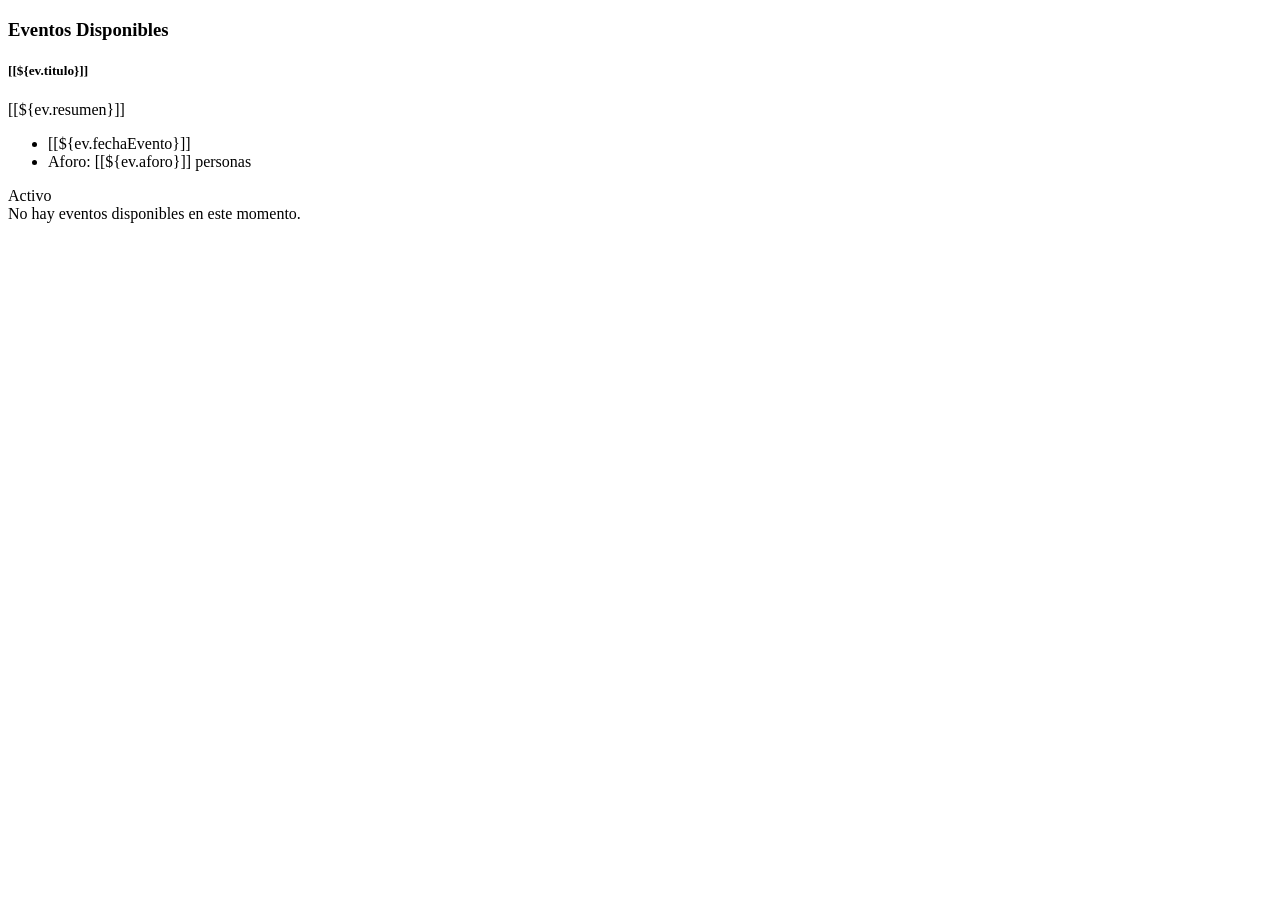
<file: src/main/resources/templates/index.html>
<!DOCTYPE html>
<html xmlns="http://www.w3.org/1999/xhtml"
      xmlns:th="http://www.thymeleaf.org"
      xmlns:sec="http://www.thymeleaf.org/thymeleaf-extras-springsecurity6">
    <head th:replace="~{general/fragmentos :: head}"/>
    <body>
        <header th:replace="~{general/fragmentos :: encabezado}"/>
        <section th:replace="~{general/fragmentos :: mensajes}"/>

        <div class="container my-5">
            <h3 class="mb-4"><i class="fas fa-calendar-check me-2"></i>Eventos Disponibles</h3>
            <div class="row row-cols-1 row-cols-md-3 g-4">
                <div class="col" th:each="ev : ${eventosDisponibles}">
                    <div class="card h-100">
                        <div class="card-header bg-primary text-white">
                            <h5 class="mb-0">[[${ev.titulo}]]</h5>
                        </div>
                        <div class="card-body">
                            <p class="card-text">[[${ev.resumen}]]</p>
                            <ul class="list-unstyled">
                                <li><i class="fas fa-calendar me-2 text-primary"></i>[[${ev.fechaEvento}]]</li>
                                <li><i class="fas fa-users me-2 text-primary"></i>Aforo: [[${ev.aforo}]] personas</li>
                            </ul>
                        </div>
                        <div class="card-footer">
                            <span class="badge-estado-activo">Activo</span>
                        </div>
                    </div>
                </div>
                <div th:if="${eventosDisponibles == null or eventosDisponibles.empty}" class="col-12">
                    <div class="alert alert-info">No hay eventos disponibles en este momento.</div>
                </div>
            </div>
        </div>

        <footer th:replace="~{general/fragmentos :: pie}"/>
    </body>
</html>
</file>
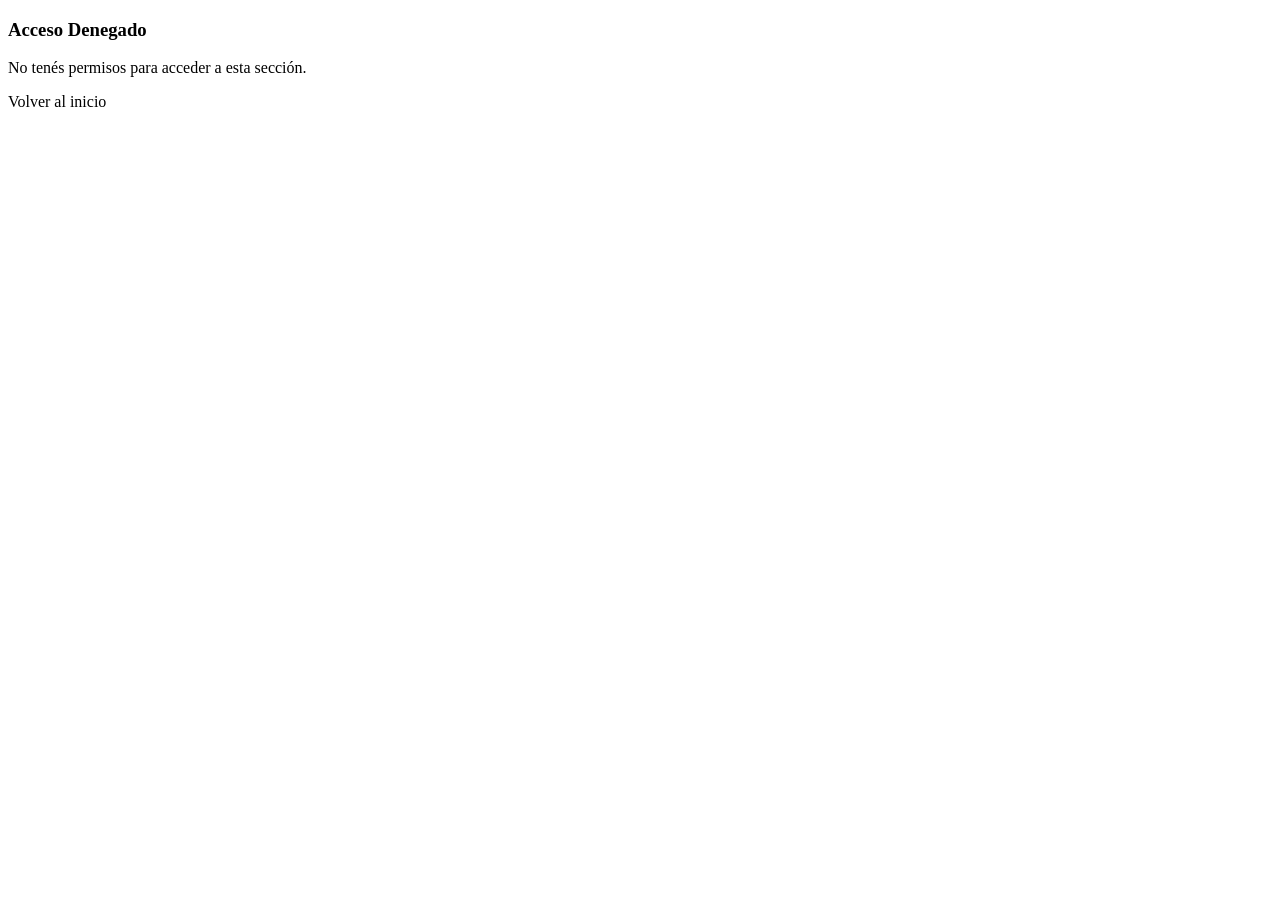
<file: src/main/resources/templates/acceso_denegado.html>
<!DOCTYPE html>
<html xmlns="http://www.w3.org/1999/xhtml"
      xmlns:th="http://www.thymeleaf.org">
    <head th:replace="~{general/fragmentos :: head}"/>
    <body>
        <header th:replace="~{general/fragmentos :: encabezado}"/>

        <div class="container my-5 text-center">
            <div class="card mx-auto" style="max-width:500px;">
                <div class="card-body py-5">
                    <i class="fas fa-ban fa-4x text-danger mb-3"></i>
                    <h3 class="text-danger">Acceso Denegado</h3>
                    <p class="text-muted">No tenés permisos para acceder a esta sección.</p>
                    <a th:href="@{/}" class="btn btn-primary mt-2">
                        <i class="fas fa-home me-1"></i>Volver al inicio
                    </a>
                </div>
            </div>
        </div>

        <footer th:replace="~{general/fragmentos :: pie}"/>
    </body>
</html>
</file>
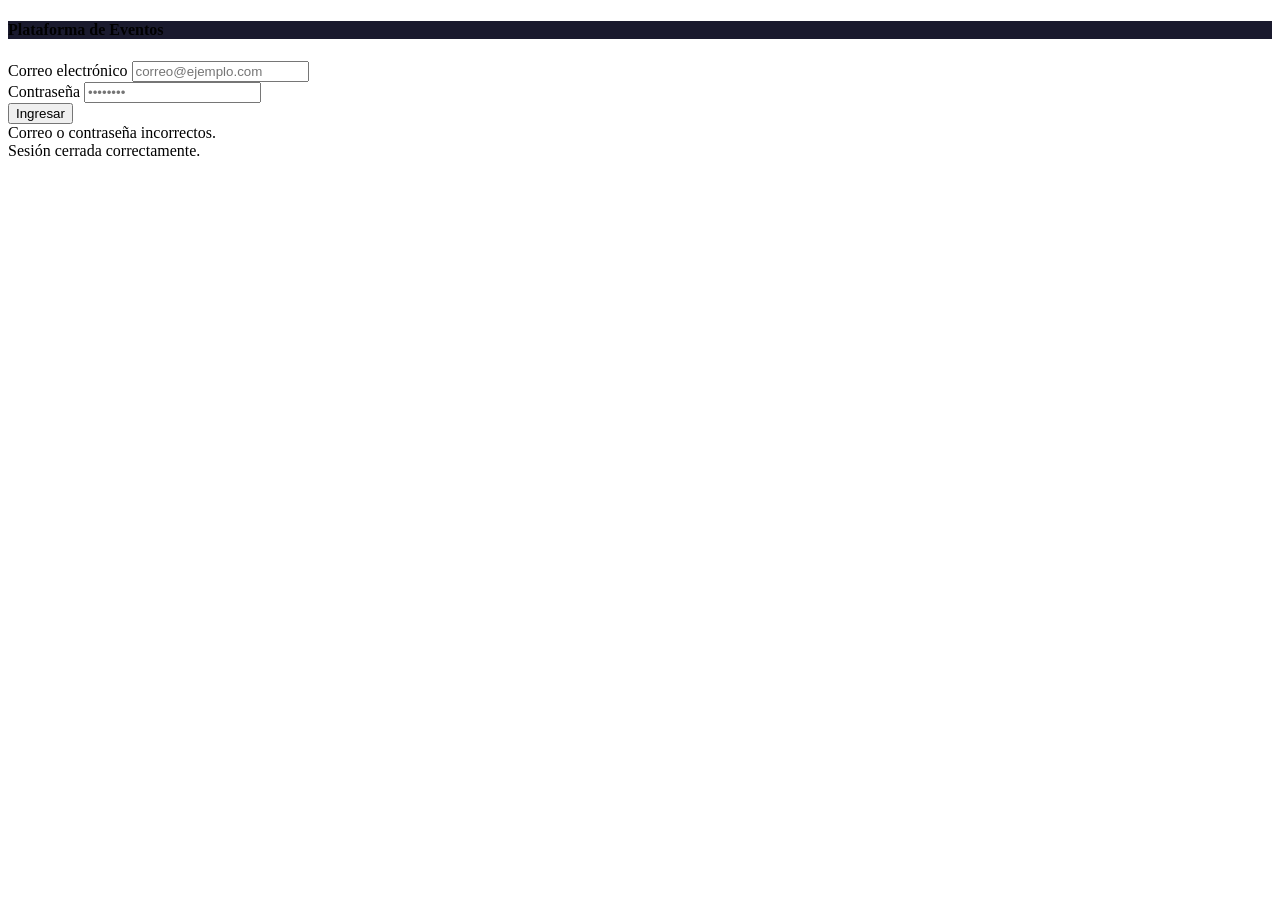
<file: src/main/resources/templates/login.html>
<!DOCTYPE html>
<html xmlns="http://www.w3.org/1999/xhtml"
      xmlns:th="http://www.thymeleaf.org">
    <head th:replace="~{general/fragmentos :: head}"/>
    <body class="bg-light">
        <div class="row justify-content-center mt-5">
            <div class="col-md-4">
                <div class="card shadow">
                    <div class="card-header text-white text-center py-3" style="background-color:#1a1a2e;">
                        <h4 class="mb-0"><i class="fas fa-calendar-alt me-2"></i>Plataforma de Eventos</h4>
                    </div>
                    <div class="card-body p-4">
                        <form method="POST" th:action="@{/login}">
                            <div class="mb-3">
                                <label class="form-label fw-semibold">
                                    <i class="fas fa-envelope me-1"></i>Correo electrónico
                                </label>
                                <input type="text" name="username" class="form-control" placeholder="correo@ejemplo.com" required/>
                            </div>
                            <div class="mb-4">
                                <label class="form-label fw-semibold">
                                    <i class="fas fa-key me-1"></i>Contraseña
                                </label>
                                <input type="password" name="password" class="form-control" placeholder="••••••••" required/>
                            </div>
                            <div class="d-grid">
                                <button type="submit" class="btn btn-primary btn-lg">
                                    <i class="fas fa-sign-in-alt me-2"></i>Ingresar
                                </button>
                            </div>
                        </form>
                    </div>
                </div>
                <div th:if="${param.error}" class="alert alert-danger mt-3 text-center">
                    <i class="fas fa-exclamation-circle me-1"></i>Correo o contraseña incorrectos.
                </div>
                <div th:if="${param.logout}" class="alert alert-success mt-3 text-center">
                    <i class="fas fa-check-circle me-1"></i>Sesión cerrada correctamente.
                </div>
            </div>
        </div>
    </body>
</html>
</file>
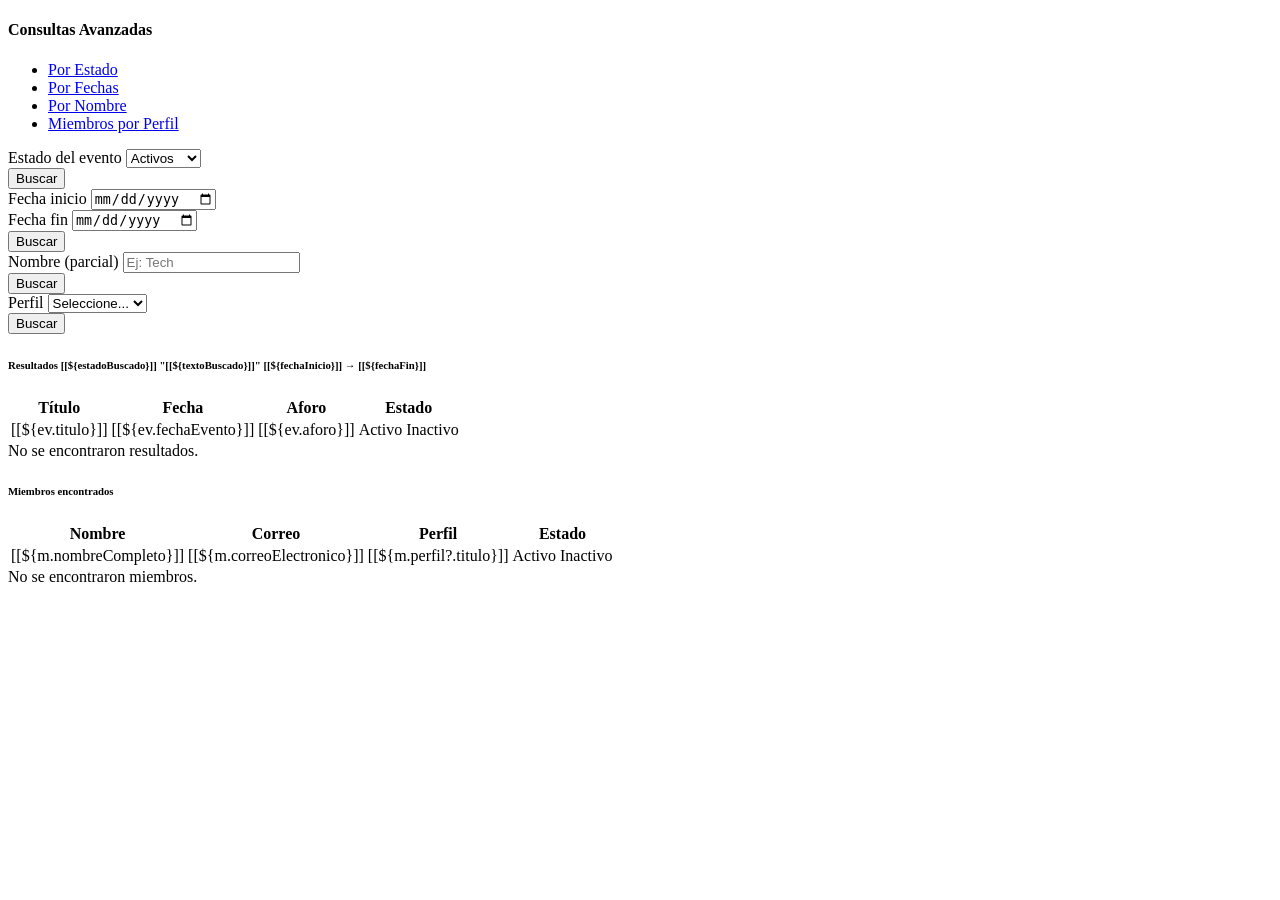
<file: src/main/resources/templates/busqueda/listado.html>
<!DOCTYPE html>
<html xmlns="http://www.w3.org/1999/xhtml"
      xmlns:th="http://www.thymeleaf.org">
    <head th:replace="~{general/fragmentos :: head}"/>
    <body>
        <header th:replace="~{general/fragmentos :: encabezado}"/>
        <section th:replace="~{general/fragmentos :: mensajes}"/>

        <div class="container my-4">
            <h4 class="mb-4"><i class="fas fa-search me-2"></i>Consultas Avanzadas</h4>

            <!-- Pestañas de consultas -->
            <ul class="nav nav-tabs mb-4" id="tabConsultas">
                <li class="nav-item">
                    <a class="nav-link active" data-bs-toggle="tab" href="#tabEstado">Por Estado</a>
                </li>
                <li class="nav-item">
                    <a class="nav-link" data-bs-toggle="tab" href="#tabFechas">Por Fechas</a>
                </li>
                <li class="nav-item">
                    <a class="nav-link" data-bs-toggle="tab" href="#tabNombre">Por Nombre</a>
                </li>
                <li class="nav-item">
                    <a class="nav-link" data-bs-toggle="tab" href="#tabPerfil">Miembros por Perfil</a>
                </li>
            </ul>

            <div class="tab-content">
                <!-- Consulta 1: Por estado -->
                <div class="tab-pane fade show active" id="tabEstado">
                    <div class="card mb-4">
                        <div class="card-body">
                            <form th:action="@{/busqueda/porEstado}" method="post" class="row g-3 align-items-end">
                                <div class="col-md-4">
                                    <label class="form-label fw-semibold">Estado del evento</label>
                                    <select name="estado" class="form-select">
                                        <option value="true">Activos</option>
                                        <option value="false">Inactivos</option>
                                    </select>
                                </div>
                                <div class="col-md-2">
                                    <button type="submit" class="btn btn-primary w-100">
                                        <i class="fas fa-search me-1"></i>Buscar
                                    </button>
                                </div>
                            </form>
                        </div>
                    </div>
                </div>

                <!-- Consulta 2: Por rango de fechas -->
                <div class="tab-pane fade" id="tabFechas">
                    <div class="card mb-4">
                        <div class="card-body">
                            <form th:action="@{/busqueda/porFechas}" method="post" class="row g-3 align-items-end">
                                <div class="col-md-3">
                                    <label class="form-label fw-semibold">Fecha inicio</label>
                                    <input type="date" name="fechaInicio" class="form-control" required/>
                                </div>
                                <div class="col-md-3">
                                    <label class="form-label fw-semibold">Fecha fin</label>
                                    <input type="date" name="fechaFin" class="form-control" required/>
                                </div>
                                <div class="col-md-2">
                                    <button type="submit" class="btn btn-primary w-100">
                                        <i class="fas fa-search me-1"></i>Buscar
                                    </button>
                                </div>
                            </form>
                        </div>
                    </div>
                </div>

                <!-- Consulta 3: Por nombre parcial -->
                <div class="tab-pane fade" id="tabNombre">
                    <div class="card mb-4">
                        <div class="card-body">
                            <form th:action="@{/busqueda/porNombre}" method="post" class="row g-3 align-items-end">
                                <div class="col-md-5">
                                    <label class="form-label fw-semibold">Nombre (parcial)</label>
                                    <input type="text" name="texto" class="form-control" placeholder="Ej: Tech" required/>
                                </div>
                                <div class="col-md-2">
                                    <button type="submit" class="btn btn-primary w-100">
                                        <i class="fas fa-search me-1"></i>Buscar
                                    </button>
                                </div>
                            </form>
                        </div>
                    </div>
                </div>

                <!-- Consulta 4: Miembros por perfil -->
                <div class="tab-pane fade" id="tabPerfil">
                    <div class="card mb-4">
                        <div class="card-body">
                            <form th:action="@{/busqueda/miembrosPorPerfil}" method="post" class="row g-3 align-items-end">
                                <div class="col-md-4">
                                    <label class="form-label fw-semibold">Perfil</label>
                                    <select name="idPerfil" class="form-select" required>
                                        <option value="">Seleccione...</option>
                                        <option th:each="p : ${perfiles}" th:value="${p.idPerfil}" th:text="${p.titulo}"></option>
                                    </select>
                                </div>
                                <div class="col-md-2">
                                    <button type="submit" class="btn btn-primary w-100">
                                        <i class="fas fa-search me-1"></i>Buscar
                                    </button>
                                </div>
                            </form>
                        </div>
                    </div>
                </div>
            </div>

            <!-- Resultados de eventos -->
            <div th:if="${eventos != null}" class="card mt-3">
                <div class="card-header bg-dark text-white">
                    <h6 class="mb-0">
                        <i class="fas fa-list me-2"></i>Resultados
                        <span th:if="${estadoBuscado}" class="ms-2 badge bg-info">[[${estadoBuscado}]]</span>
                        <span th:if="${textoBuscado}" class="ms-2 badge bg-info">"[[${textoBuscado}]]"</span>
                        <span th:if="${fechaInicio}" class="ms-2 badge bg-info">[[${fechaInicio}]] → [[${fechaFin}]]</span>
                    </h6>
                </div>
                <div class="card-body">
                    <table class="table table-hover" th:if="${!eventos.empty}">
                        <thead>
                            <tr>
                                <th>Título</th>
                                <th>Fecha</th>
                                <th>Aforo</th>
                                <th>Estado</th>
                            </tr>
                        </thead>
                        <tbody>
                            <tr th:each="ev : ${eventos}">
                                <td>[[${ev.titulo}]]</td>
                                <td>[[${ev.fechaEvento}]]</td>
                                <td>[[${ev.aforo}]]</td>
                                <td>
                                    <span th:if="${ev.habilitado}" class="badge-estado-activo">Activo</span>
                                    <span th:unless="${ev.habilitado}" class="badge-estado-inactivo">Inactivo</span>
                                </td>
                            </tr>
                        </tbody>
                    </table>
                    <div th:if="${eventos.empty}" class="alert alert-warning">No se encontraron resultados.</div>
                </div>
            </div>

            <!-- Resultados de miembros por perfil -->
            <div th:if="${miembrosEncontrados != null}" class="card mt-3">
                <div class="card-header bg-dark text-white">
                    <h6 class="mb-0"><i class="fas fa-users me-2"></i>Miembros encontrados</h6>
                </div>
                <div class="card-body">
                    <table class="table table-hover" th:if="${!miembrosEncontrados.empty}">
                        <thead>
                            <tr><th>Nombre</th><th>Correo</th><th>Perfil</th><th>Estado</th></tr>
                        </thead>
                        <tbody>
                            <tr th:each="m : ${miembrosEncontrados}">
                                <td>[[${m.nombreCompleto}]]</td>
                                <td>[[${m.correoElectronico}]]</td>
                                <td>[[${m.perfil?.titulo}]]</td>
                                <td>
                                    <span th:if="${m.habilitado}" class="badge-estado-activo">Activo</span>
                                    <span th:unless="${m.habilitado}" class="badge-estado-inactivo">Inactivo</span>
                                </td>
                            </tr>
                        </tbody>
                    </table>
                    <div th:if="${miembrosEncontrados.empty}" class="alert alert-warning">No se encontraron miembros.</div>
                </div>
            </div>
        </div>

        <footer th:replace="~{general/fragmentos :: pie}"/>
    </body>
</html>
</file>
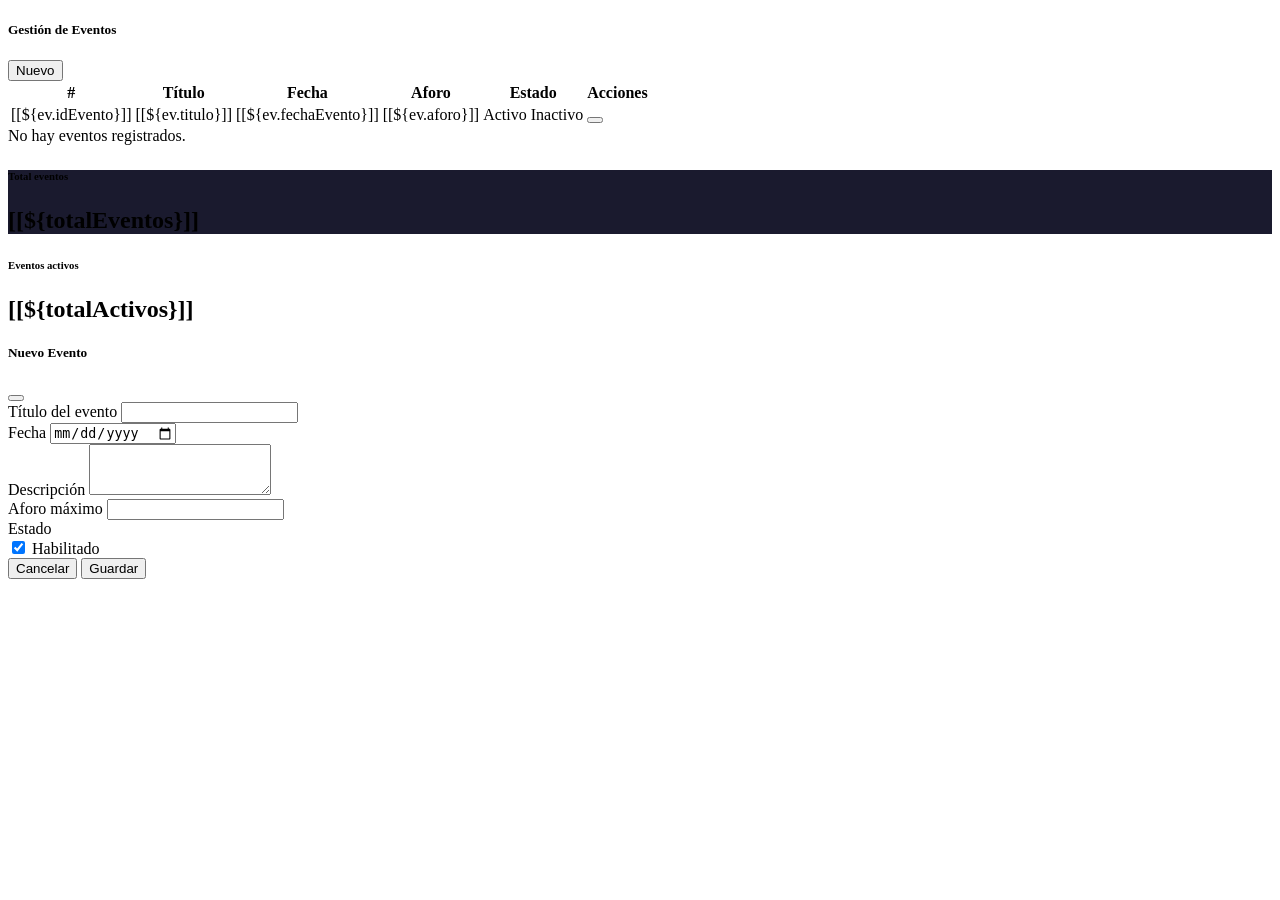
<file: src/main/resources/templates/evento/listado.html>
<!DOCTYPE html>
<html xmlns="http://www.w3.org/1999/xhtml"
      xmlns:th="http://www.thymeleaf.org"
      xmlns:sec="http://www.thymeleaf.org/thymeleaf-extras-springsecurity6">
    <head th:replace="~{general/fragmentos :: head}"/>
    <body>
        <header th:replace="~{general/fragmentos :: encabezado}"/>
        <section th:replace="~{general/fragmentos :: mensajes}"/>
        <section th:replace="~{general/fragmentos :: modalConfirmar}"/>

        <div class="container my-4">
            <div class="row mb-3">
                <div class="col-md-9">
                    <div class="card">
                        <div class="card-header bg-dark text-white d-flex justify-content-between align-items-center">
                            <h5 class="mb-0"><i class="fas fa-calendar-check me-2"></i>Gestión de Eventos</h5>
                            <button class="btn btn-success btn-sm"
                                    sec:authorize="hasAnyRole('ROLE_ADMIN','ROLE_ORGANIZADOR')"
                                    data-bs-toggle="modal" data-bs-target="#agregarEventoModal">
                                <i class="fas fa-plus me-1"></i>Nuevo
                            </button>
                        </div>
                        <div class="card-body">
                            <table class="table table-striped table-hover" th:if="${eventos != null and !eventos.empty}">
                                <thead>
                                    <tr>
                                        <th>#</th>
                                        <th>Título</th>
                                        <th>Fecha</th>
                                        <th>Aforo</th>
                                        <th>Estado</th>
                                        <th sec:authorize="hasAnyRole('ROLE_ADMIN','ROLE_ORGANIZADOR')">Acciones</th>
                                    </tr>
                                </thead>
                                <tbody>
                                    <tr th:each="ev : ${eventos}">
                                        <td>[[${ev.idEvento}]]</td>
                                        <td>[[${ev.titulo}]]</td>
                                        <td>[[${ev.fechaEvento}]]</td>
                                        <td>[[${ev.aforo}]]</td>
                                        <td>
                                            <span th:if="${ev.habilitado}" class="badge-estado-activo">Activo</span>
                                            <span th:unless="${ev.habilitado}" class="badge-estado-inactivo">Inactivo</span>
                                        </td>
                                        <td sec:authorize="hasAnyRole('ROLE_ADMIN','ROLE_ORGANIZADOR')">
                                            <a th:href="@{/evento/modificar/}+${ev.idEvento}" class="btn btn-warning btn-sm">
                                                <i class="fas fa-pencil-alt"></i>
                                            </a>
                                            <button class="btn btn-danger btn-sm"
                                                    data-bs-toggle="modal" data-bs-target="#confirmarEliminarModal"
                                                    th:data-bs-id="${ev.idEvento}"
                                                    th:data-bs-descripcion="${ev.titulo}">
                                                <i class="fas fa-trash"></i>
                                            </button>
                                        </td>
                                    </tr>
                                </tbody>
                            </table>
                            <div th:if="${eventos == null or eventos.empty}" class="alert alert-info">
                                No hay eventos registrados.
                            </div>
                        </div>
                    </div>
                </div>
                <div class="col-md-3">
                    <div class="card text-center text-white mb-3" style="background-color:#1a1a2e;">
                        <div class="card-body">
                            <h6>Total eventos</h6>
                            <h2><i class="fas fa-calendar"></i> [[${totalEventos}]]</h2>
                        </div>
                    </div>
                    <div class="card text-center text-white bg-success">
                        <div class="card-body">
                            <h6>Eventos activos</h6>
                            <h2><i class="fas fa-check-circle"></i> [[${totalActivos}]]</h2>
                        </div>
                    </div>
                </div>
            </div>
        </div>

        <form id="formEliminarEvento" method="post" th:action="@{/evento/eliminar}">
            <input type="hidden" id="campoIdModal" name="idEvento"/>
        </form>
        <script>
            document.getElementById('btnConfirmarEliminar').addEventListener('click', function() {
                document.getElementById('formEliminarEvento').submit();
            });
        </script>

        <!-- Modal agregar evento -->
        <div class="modal fade" id="agregarEventoModal" tabindex="-1" aria-hidden="true">
            <div class="modal-dialog modal-lg">
                <div class="modal-content">
                    <div class="modal-header bg-primary text-white">
                        <h5 class="modal-title"><i class="fas fa-calendar-plus me-2"></i>Nuevo Evento</h5>
                        <button type="button" class="btn-close btn-close-white" data-bs-dismiss="modal"></button>
                    </div>
                    <form th:action="@{/evento/guardar}" method="post" class="was-validated">
                        <div class="modal-body">
                            <div class="row">
                                <div class="col-md-8 mb-3">
                                    <label class="form-label fw-semibold">Título del evento</label>
                                    <input type="text" name="titulo" class="form-control" maxlength="150" required/>
                                </div>
                                <div class="col-md-4 mb-3">
                                    <label class="form-label fw-semibold">Fecha</label>
                                    <input type="date" name="fechaEvento" class="form-control" required/>
                                </div>
                                <div class="col-12 mb-3">
                                    <label class="form-label fw-semibold">Descripción</label>
                                    <textarea name="resumen" class="form-control" rows="3"></textarea>
                                </div>
                                <div class="col-md-6 mb-3">
                                    <label class="form-label fw-semibold">Aforo máximo</label>
                                    <input type="number" name="aforo" class="form-control" min="1" required/>
                                </div>
                                <div class="col-md-6 mb-3">
                                    <label class="form-label fw-semibold">Estado</label>
                                    <div class="form-check mt-2">
                                        <input type="checkbox" name="habilitado" class="form-check-input" checked/>
                                        <label class="form-check-label">Habilitado</label>
                                    </div>
                                </div>
                            </div>
                        </div>
                        <div class="modal-footer">
                            <button type="button" class="btn btn-secondary" data-bs-dismiss="modal">Cancelar</button>
                            <button type="submit" class="btn btn-primary"><i class="fas fa-save me-1"></i>Guardar</button>
                        </div>
                    </form>
                </div>
            </div>
        </div>

        <footer th:replace="~{general/fragmentos :: pie}"/>
    </body>
</html>
</file>
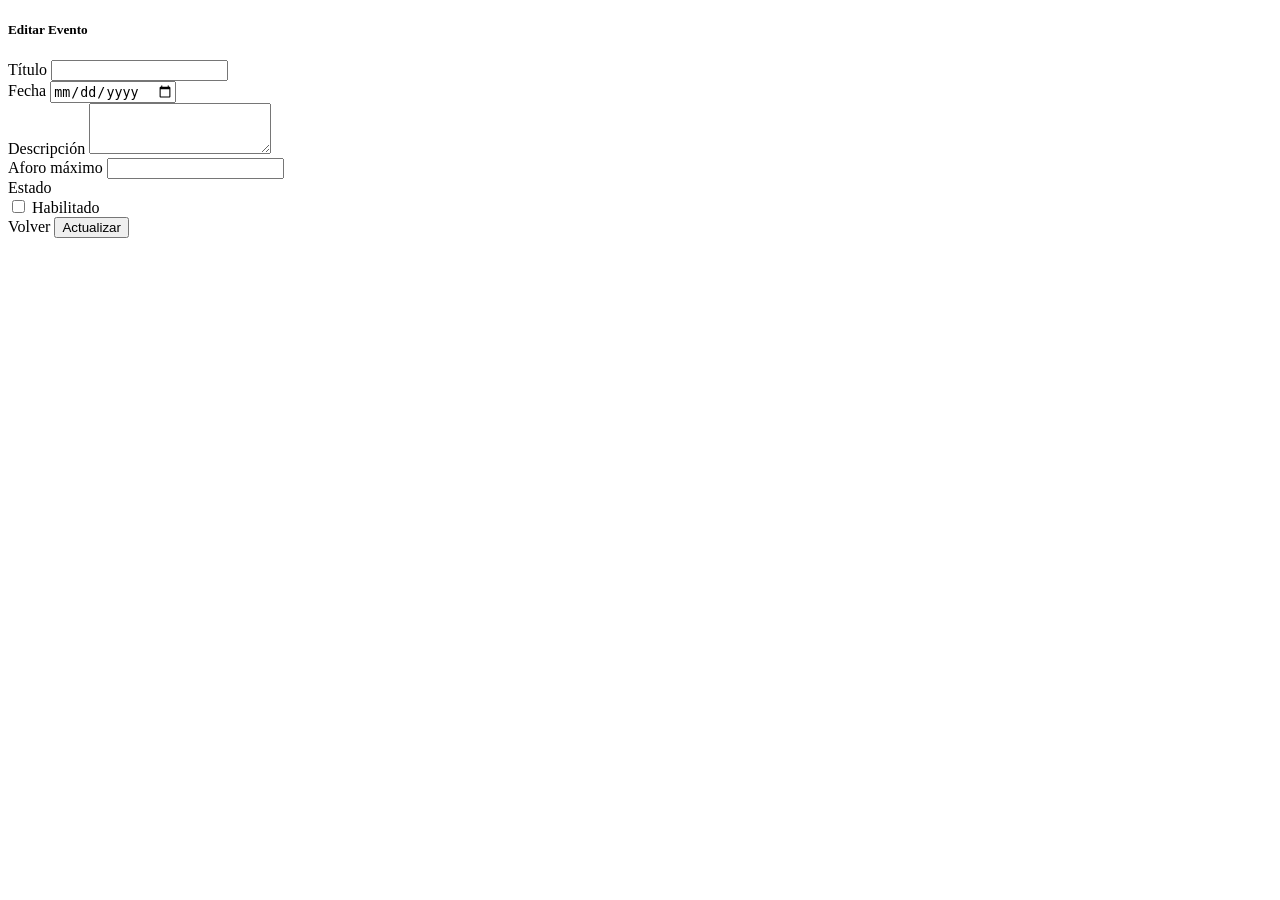
<file: src/main/resources/templates/evento/modifica.html>
<!DOCTYPE html>
<html xmlns="http://www.w3.org/1999/xhtml"
      xmlns:th="http://www.thymeleaf.org">
    <head th:replace="~{general/fragmentos :: head}"/>
    <body>
        <header th:replace="~{general/fragmentos :: encabezado}"/>
        <section th:replace="~{general/fragmentos :: mensajes}"/>

        <div class="container my-4">
            <div class="row justify-content-center">
                <div class="col-md-8">
                    <div class="card">
                        <div class="card-header bg-warning text-dark">
                            <h5 class="mb-0"><i class="fas fa-calendar-edit me-2"></i>Editar Evento</h5>
                        </div>
                        <div class="card-body">
                            <form th:action="@{/evento/guardar}" method="post" th:object="${evento}">
                                <input type="hidden" name="idEvento" th:field="*{idEvento}"/>
                                <div class="row">
                                    <div class="col-md-8 mb-3">
                                        <label class="form-label fw-semibold">Título</label>
                                        <input type="text" name="titulo" th:field="*{titulo}" class="form-control" maxlength="150" required/>
                                    </div>
                                    <div class="col-md-4 mb-3">
                                        <label class="form-label fw-semibold">Fecha</label>
                                        <input type="date" name="fechaEvento" th:field="*{fechaEvento}" class="form-control" required/>
                                    </div>
                                    <div class="col-12 mb-3">
                                        <label class="form-label fw-semibold">Descripción</label>
                                        <textarea name="resumen" th:field="*{resumen}" class="form-control" rows="3"></textarea>
                                    </div>
                                    <div class="col-md-6 mb-3">
                                        <label class="form-label fw-semibold">Aforo máximo</label>
                                        <input type="number" name="aforo" th:field="*{aforo}" class="form-control" min="1" required/>
                                    </div>
                                    <div class="col-md-6 mb-3">
                                        <label class="form-label fw-semibold">Estado</label>
                                        <div class="form-check mt-2">
                                            <input type="checkbox" name="habilitado" class="form-check-input" th:checked="${evento.habilitado}"/>
                                            <label class="form-check-label">Habilitado</label>
                                        </div>
                                    </div>
                                </div>
                                <div class="d-flex gap-2">
                                    <a th:href="@{/evento/listado}" class="btn btn-secondary">
                                        <i class="fas fa-arrow-left me-1"></i>Volver
                                    </a>
                                    <button type="submit" class="btn btn-warning">
                                        <i class="fas fa-save me-1"></i>Actualizar
                                    </button>
                                </div>
                            </form>
                        </div>
                    </div>
                </div>
            </div>
        </div>

        <footer th:replace="~{general/fragmentos :: pie}"/>
    </body>
</html>
</file>
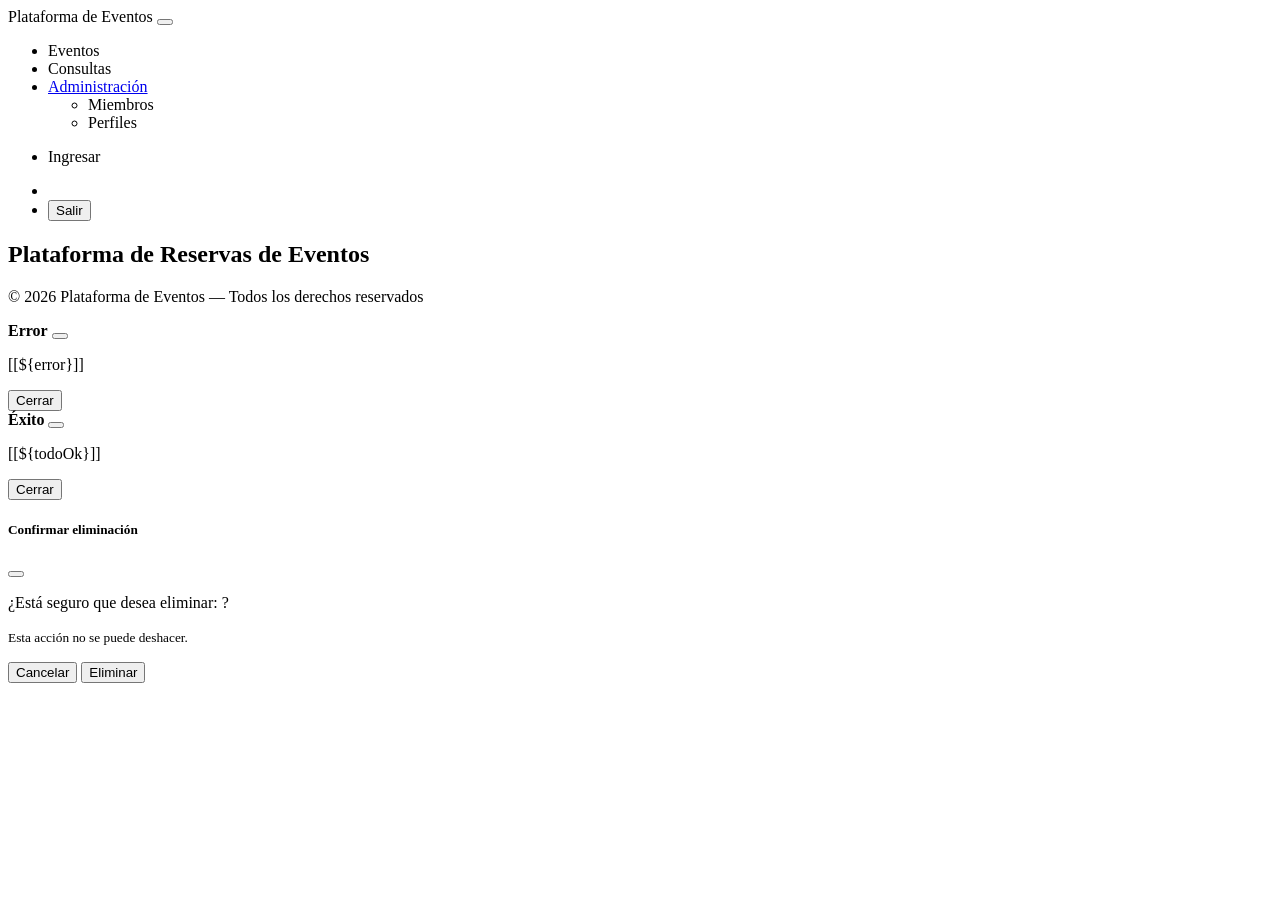
<file: src/main/resources/templates/general/fragmentos.html>
<!DOCTYPE html>
<html xmlns="http://www.w3.org/1999/xhtml"
      xmlns:th="http://www.thymeleaf.org"
      xmlns:sec="http://www.thymeleaf.org/thymeleaf-extras-springsecurity6">
    <head th:fragment="head">
        <title>Plataforma de Eventos</title>
        <meta charset="UTF-8"/>
        <link th:href="@{/webjars/bootstrap/css/bootstrap.min.css}" rel="stylesheet"/>
        <link th:href="@{/webjars/font-awesome/css/all.css}" rel="stylesheet"/>
        <link th:href="@{/css/estilos.css}" rel="stylesheet"/>
        <script th:src="@{/webjars/jquery/jquery.min.js}"></script>
        <script th:src="@{/webjars/popper.js/umd/popper.min.js}"></script>
        <script th:src="@{/webjars/bootstrap/js/bootstrap.min.js}"></script>
        <script th:src="@{/js/rutinas.js}"></script>
        <meta name="_csrf" th:content="${_csrf.token}"/>
        <meta name="_csrf_header" th:content="${_csrf.headerName}"/>
    </head>
    <body>
        <header th:fragment="encabezado" class="d-print-none">
            <nav class="navbar navbar-expand-sm p-0">
                <div class="container">
                    <a th:href="@{/}" class="navbar-brand fw-bold">
                        <i class="fas fa-calendar-alt me-2"></i>Plataforma de Eventos
                    </a>
                    <button class="navbar-toggler bg-secondary" data-bs-toggle="collapse" data-bs-target="#menuNav">
                        <span class="navbar-toggler-icon"></span>
                    </button>
                    <div class="collapse navbar-collapse justify-content-between" id="menuNav">
                        <ul class="navbar-nav">
                            <li class="nav-item px-2" sec:authorize="hasAnyRole('ROLE_ADMIN','ROLE_ORGANIZADOR','ROLE_CLIENTE')">
                                <a class="nav-link" th:href="@{/evento/listado}">
                                    <i class="fas fa-calendar-check me-1"></i>Eventos
                                </a>
                            </li>
                            <li class="nav-item px-2" sec:authorize="hasAnyRole('ROLE_ADMIN','ROLE_ORGANIZADOR','ROLE_CLIENTE')">
                                <a class="nav-link" th:href="@{/busqueda/listado}">
                                    <i class="fas fa-search me-1"></i>Consultas
                                </a>
                            </li>
                            <li class="nav-item dropdown px-2" sec:authorize="hasRole('ROLE_ADMIN')">
                                <a class="nav-link dropdown-toggle" data-bs-toggle="dropdown" href="#" role="button">
                                    <i class="fas fa-cog me-1"></i>Administración
                                </a>
                                <ul class="dropdown-menu">
                                    <li>
                                        <a class="dropdown-item" th:href="@{/miembro/listado}">
                                            <i class="fas fa-users me-1"></i>Miembros
                                        </a>
                                    </li>
                                    <li>
                                        <a class="dropdown-item" th:href="@{/perfil/listado}">
                                            <i class="fas fa-id-badge me-1"></i>Perfiles
                                        </a>
                                    </li>
                                </ul>
                            </li>
                        </ul>
                        <ul class="navbar-nav" sec:authorize="!isAuthenticated()">
                            <li class="nav-item">
                                <a class="nav-link" th:href="@{/login}">
                                    <i class="fas fa-sign-in-alt me-1"></i>Ingresar
                                </a>
                            </li>
                        </ul>
                        <ul class="navbar-nav" sec:authorize="isAuthenticated()">
                            <li class="nav-item my-auto">
                                <span class="nav-link text-light">
                                    <i class="fas fa-user-circle me-1"></i>
                                    <span sec:authentication="name"></span>
                                </span>
                            </li>
                            <li class="nav-item my-auto">
                                <form method="post" th:action="@{/logout}">
                                    <button class="btn nav-link" type="submit">
                                        <i class="fas fa-sign-out-alt me-1"></i>Salir
                                    </button>
                                </form>
                            </li>
                        </ul>
                    </div>
                </div>
            </nav>
            <section id="main-header" class="py-3 text-white">
                <div class="container">
                    <h1 class="mb-0"><i class="fas fa-ticket-alt me-2"></i>Plataforma de Reservas de Eventos</h1>
                </div>
            </section>
        </header>

        <footer th:fragment="pie" class="p-3 mt-5 text-white text-center d-print-none">
            <p class="mb-0">&copy; 2026 Plataforma de Eventos — Todos los derechos reservados</p>
        </footer>

        <section th:fragment="mensajes">
            <div aria-live="polite" aria-atomic="true"
                 class="position-fixed top-50 start-50 translate-middle" style="z-index:1080;">
                <div th:if="${error}" class="toast show" role="alert" aria-live="assertive" aria-atomic="true">
                    <div class="toast-header text-white bg-danger">
                        <i class="fa-solid fa-circle-exclamation me-2"></i>
                        <strong class="me-auto">Error</strong>
                        <button type="button" class="btn-close btn-close-white" data-bs-dismiss="toast"></button>
                    </div>
                    <div class="toast-body">
                        <p>[[${error}]]</p>
                        <div class="text-center mt-2">
                            <button type="button" class="btn btn-secondary btn-sm" data-bs-dismiss="toast">Cerrar</button>
                        </div>
                    </div>
                </div>
                <div th:if="${todoOk}" class="toast show" role="status" aria-live="polite" aria-atomic="true">
                    <div class="toast-header text-white bg-success">
                        <i class="fa-solid fa-circle-check me-2"></i>
                        <strong class="me-auto">Éxito</strong>
                        <button type="button" class="btn-close btn-close-white" data-bs-dismiss="toast"></button>
                    </div>
                    <div class="toast-body">
                        <p>[[${todoOk}]]</p>
                        <div class="text-center mt-2">
                            <button type="button" class="btn btn-secondary btn-sm" data-bs-dismiss="toast">Cerrar</button>
                        </div>
                    </div>
                </div>
            </div>
        </section>

        <section th:fragment="modalConfirmar">
            <div class="modal fade" id="confirmarEliminarModal" tabindex="-1" aria-hidden="true">
                <div class="modal-dialog modal-dialog-centered">
                    <div class="modal-content">
                        <div class="modal-header bg-warning text-white">
                            <h5 class="modal-title">
                                <i class="fa-solid fa-triangle-exclamation me-2"></i>Confirmar eliminación
                            </h5>
                            <button type="button" class="btn-close" data-bs-dismiss="modal"></button>
                        </div>
                        <div class="modal-body">
                            <p>¿Está seguro que desea eliminar: <strong id="descripcionModal"></strong>?</p>
                            <p class="text-danger"><small>Esta acción no se puede deshacer.</small></p>
                        </div>
                        <div class="modal-footer">
                            <input type="hidden" id="campoIdModal"/>
                            <button type="button" class="btn btn-secondary" data-bs-dismiss="modal">Cancelar</button>
                            <button type="button" class="btn btn-danger" id="btnConfirmarEliminar">
                                <i class="fa-solid fa-trash me-1"></i>Eliminar
                            </button>
                        </div>
                    </div>
                </div>
            </div>
        </section>
    </body>
</html>
</file>
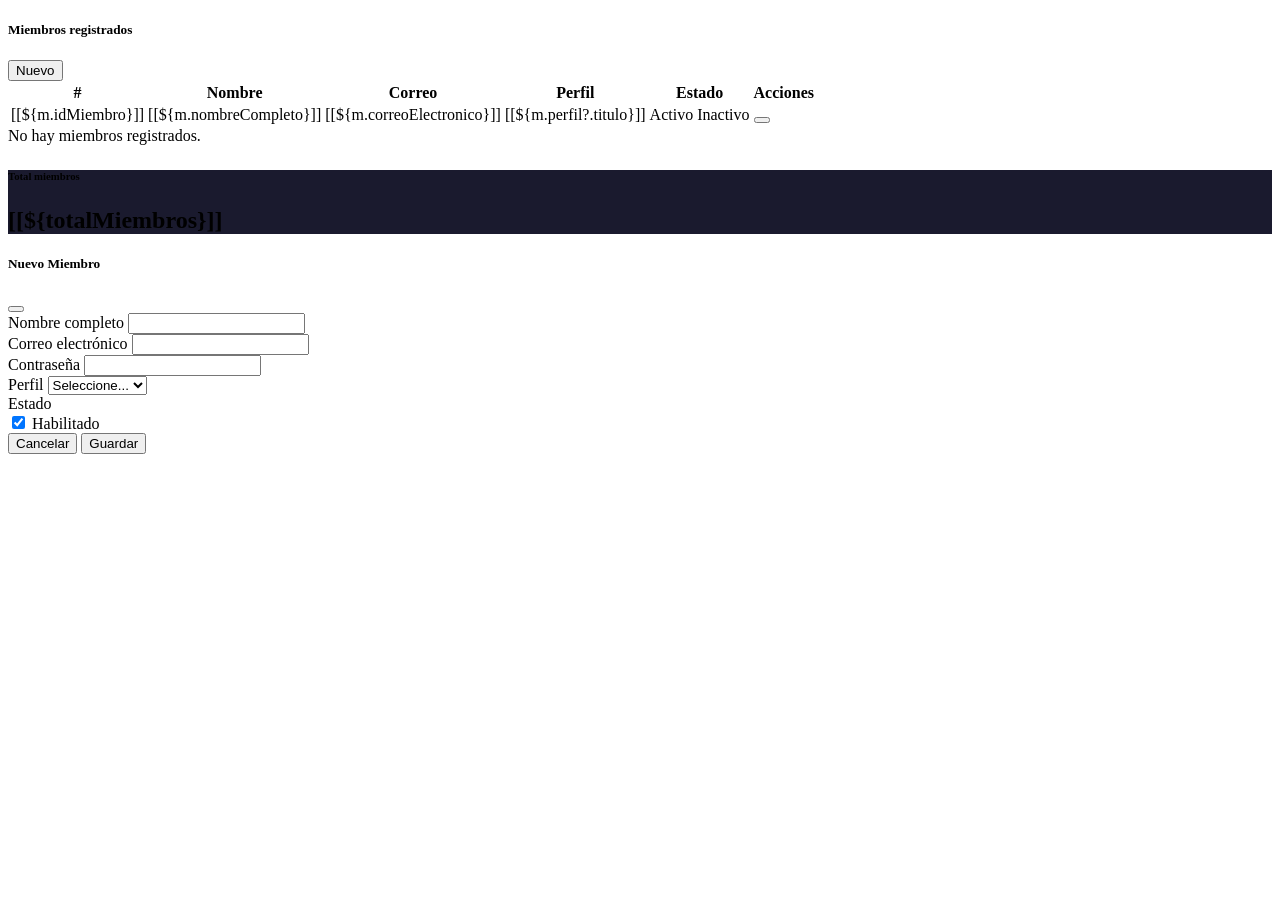
<file: src/main/resources/templates/miembro/listado.html>
<!DOCTYPE html>
<html xmlns="http://www.w3.org/1999/xhtml"
      xmlns:th="http://www.thymeleaf.org"
      xmlns:sec="http://www.thymeleaf.org/thymeleaf-extras-springsecurity6">
    <head th:replace="~{general/fragmentos :: head}"/>
    <body>
        <header th:replace="~{general/fragmentos :: encabezado}"/>
        <section th:replace="~{general/fragmentos :: mensajes}"/>
        <section th:replace="~{general/fragmentos :: modalConfirmar}"/>

        <div class="container my-4">
            <div class="row mb-3">
                <div class="col-md-9">
                    <div class="card">
                        <div class="card-header bg-dark text-white d-flex justify-content-between align-items-center">
                            <h5 class="mb-0"><i class="fas fa-users me-2"></i>Miembros registrados</h5>
                            <button class="btn btn-success btn-sm" data-bs-toggle="modal" data-bs-target="#agregarMiembroModal">
                                <i class="fas fa-plus me-1"></i>Nuevo
                            </button>
                        </div>
                        <div class="card-body">
                            <table class="table table-striped table-hover" th:if="${miembros != null and !miembros.empty}">
                                <thead>
                                    <tr>
                                        <th>#</th>
                                        <th>Nombre</th>
                                        <th>Correo</th>
                                        <th>Perfil</th>
                                        <th>Estado</th>
                                        <th>Acciones</th>
                                    </tr>
                                </thead>
                                <tbody>
                                    <tr th:each="m : ${miembros}">
                                        <td>[[${m.idMiembro}]]</td>
                                        <td>[[${m.nombreCompleto}]]</td>
                                        <td>[[${m.correoElectronico}]]</td>
                                        <td>[[${m.perfil?.titulo}]]</td>
                                        <td>
                                            <span th:if="${m.habilitado}" class="badge-estado-activo">Activo</span>
                                            <span th:unless="${m.habilitado}" class="badge-estado-inactivo">Inactivo</span>
                                        </td>
                                        <td>
                                            <a th:href="@{/miembro/modificar/}+${m.idMiembro}" class="btn btn-warning btn-sm">
                                                <i class="fas fa-pencil-alt"></i>
                                            </a>
                                            <button class="btn btn-danger btn-sm"
                                                    data-bs-toggle="modal" data-bs-target="#confirmarEliminarModal"
                                                    th:data-bs-id="${m.idMiembro}"
                                                    th:data-bs-descripcion="${m.nombreCompleto}">
                                                <i class="fas fa-trash"></i>
                                            </button>
                                        </td>
                                    </tr>
                                </tbody>
                            </table>
                            <div th:if="${miembros == null or miembros.empty}" class="alert alert-info">
                                No hay miembros registrados.
                            </div>
                        </div>
                    </div>
                </div>
                <div class="col-md-3">
                    <div class="card text-center text-white mb-3" style="background-color:#1a1a2e;">
                        <div class="card-body">
                            <h6>Total miembros</h6>
                            <h2><i class="fas fa-users"></i> [[${totalMiembros}]]</h2>
                        </div>
                    </div>
                </div>
            </div>
        </div>

        <form id="formEliminarMiembro" method="post" th:action="@{/miembro/eliminar}">
            <input type="hidden" id="campoIdModal" name="idMiembro"/>
        </form>
        <script>
            document.getElementById('btnConfirmarEliminar').addEventListener('click', function() {
                document.getElementById('formEliminarMiembro').submit();
            });
        </script>

        <!-- Modal agregar miembro -->
        <div class="modal fade" id="agregarMiembroModal" tabindex="-1" aria-hidden="true">
            <div class="modal-dialog modal-lg">
                <div class="modal-content">
                    <div class="modal-header bg-primary text-white">
                        <h5 class="modal-title"><i class="fas fa-user-plus me-2"></i>Nuevo Miembro</h5>
                        <button type="button" class="btn-close btn-close-white" data-bs-dismiss="modal"></button>
                    </div>
                    <form th:action="@{/miembro/guardar}" method="post" class="was-validated">
                        <div class="modal-body">
                            <div class="row">
                                <div class="col-md-6 mb-3">
                                    <label class="form-label fw-semibold">Nombre completo</label>
                                    <input type="text" name="nombreCompleto" class="form-control" maxlength="150" required/>
                                </div>
                                <div class="col-md-6 mb-3">
                                    <label class="form-label fw-semibold">Correo electrónico</label>
                                    <input type="email" name="correoElectronico" class="form-control" maxlength="200" required/>
                                </div>
                                <div class="col-md-6 mb-3">
                                    <label class="form-label fw-semibold">Contraseña</label>
                                    <input type="password" name="clave" class="form-control" required/>
                                </div>
                                <div class="col-md-6 mb-3">
                                    <label class="form-label fw-semibold">Perfil</label>
                                    <select name="perfil.idPerfil" class="form-select" required>
                                        <option value="">Seleccione...</option>
                                        <option th:each="p : ${perfiles}" th:value="${p.idPerfil}" th:text="${p.titulo}"></option>
                                    </select>
                                </div>
                                <div class="col-md-6 mb-3">
                                    <label class="form-label fw-semibold">Estado</label>
                                    <div class="form-check mt-2">
                                        <input type="checkbox" name="habilitado" class="form-check-input" checked/>
                                        <label class="form-check-label">Habilitado</label>
                                    </div>
                                </div>
                            </div>
                        </div>
                        <div class="modal-footer">
                            <button type="button" class="btn btn-secondary" data-bs-dismiss="modal">Cancelar</button>
                            <button type="submit" class="btn btn-primary"><i class="fas fa-save me-1"></i>Guardar</button>
                        </div>
                    </form>
                </div>
            </div>
        </div>

        <footer th:replace="~{general/fragmentos :: pie}"/>
    </body>
</html>
</file>
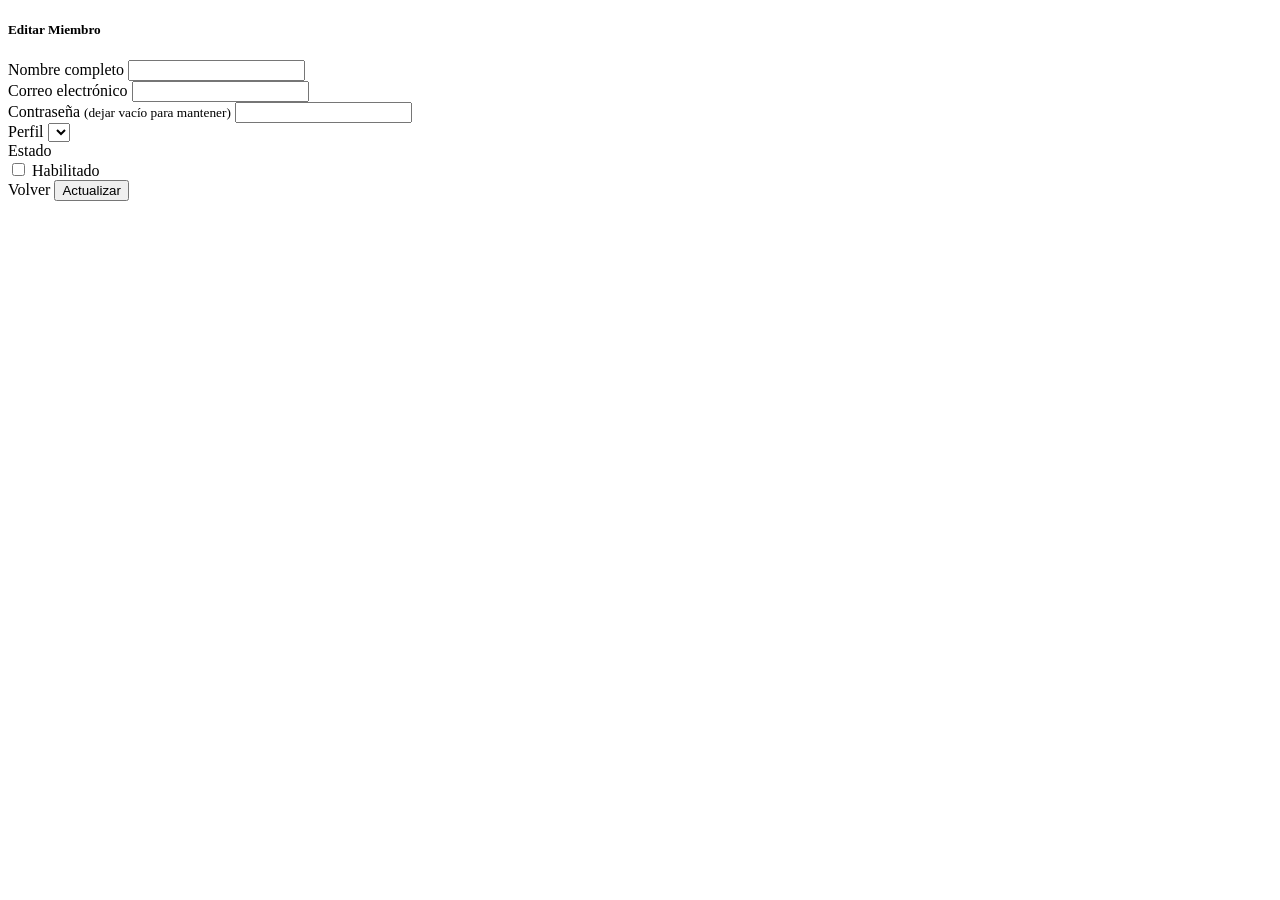
<file: src/main/resources/templates/miembro/modifica.html>
<!DOCTYPE html>
<html xmlns="http://www.w3.org/1999/xhtml"
      xmlns:th="http://www.thymeleaf.org">
    <head th:replace="~{general/fragmentos :: head}"/>
    <body>
        <header th:replace="~{general/fragmentos :: encabezado}"/>
        <section th:replace="~{general/fragmentos :: mensajes}"/>

        <div class="container my-4">
            <div class="row justify-content-center">
                <div class="col-md-8">
                    <div class="card">
                        <div class="card-header bg-warning text-dark">
                            <h5 class="mb-0"><i class="fas fa-user-edit me-2"></i>Editar Miembro</h5>
                        </div>
                        <div class="card-body">
                            <form th:action="@{/miembro/guardar}" method="post" th:object="${miembro}">
                                <input type="hidden" name="idMiembro" th:field="*{idMiembro}"/>
                                <div class="row">
                                    <div class="col-md-6 mb-3">
                                        <label class="form-label fw-semibold">Nombre completo</label>
                                        <input type="text" name="nombreCompleto" th:field="*{nombreCompleto}" class="form-control" maxlength="150" required/>
                                    </div>
                                    <div class="col-md-6 mb-3">
                                        <label class="form-label fw-semibold">Correo electrónico</label>
                                        <input type="email" name="correoElectronico" th:field="*{correoElectronico}" class="form-control" maxlength="200" required/>
                                    </div>
                                    <div class="col-md-6 mb-3">
                                        <label class="form-label fw-semibold">Contraseña <small class="text-muted">(dejar vacío para mantener)</small></label>
                                        <input type="password" name="clave" th:field="*{clave}" class="form-control"/>
                                    </div>
                                    <div class="col-md-6 mb-3">
                                        <label class="form-label fw-semibold">Perfil</label>
                                        <select name="perfil.idPerfil" class="form-select" required>
                                            <option th:each="p : ${perfiles}"
                                                    th:value="${p.idPerfil}"
                                                    th:text="${p.titulo}"
                                                    th:selected="${miembro.perfil != null and miembro.perfil.idPerfil == p.idPerfil}">
                                            </option>
                                        </select>
                                    </div>
                                    <div class="col-md-6 mb-3">
                                        <label class="form-label fw-semibold">Estado</label>
                                        <div class="form-check mt-2">
                                            <input type="checkbox" name="habilitado" class="form-check-input" th:checked="${miembro.habilitado}"/>
                                            <label class="form-check-label">Habilitado</label>
                                        </div>
                                    </div>
                                </div>
                                <div class="d-flex gap-2">
                                    <a th:href="@{/miembro/listado}" class="btn btn-secondary">
                                        <i class="fas fa-arrow-left me-1"></i>Volver
                                    </a>
                                    <button type="submit" class="btn btn-warning">
                                        <i class="fas fa-save me-1"></i>Actualizar
                                    </button>
                                </div>
                            </form>
                        </div>
                    </div>
                </div>
            </div>
        </div>

        <footer th:replace="~{general/fragmentos :: pie}"/>
    </body>
</html>
</file>
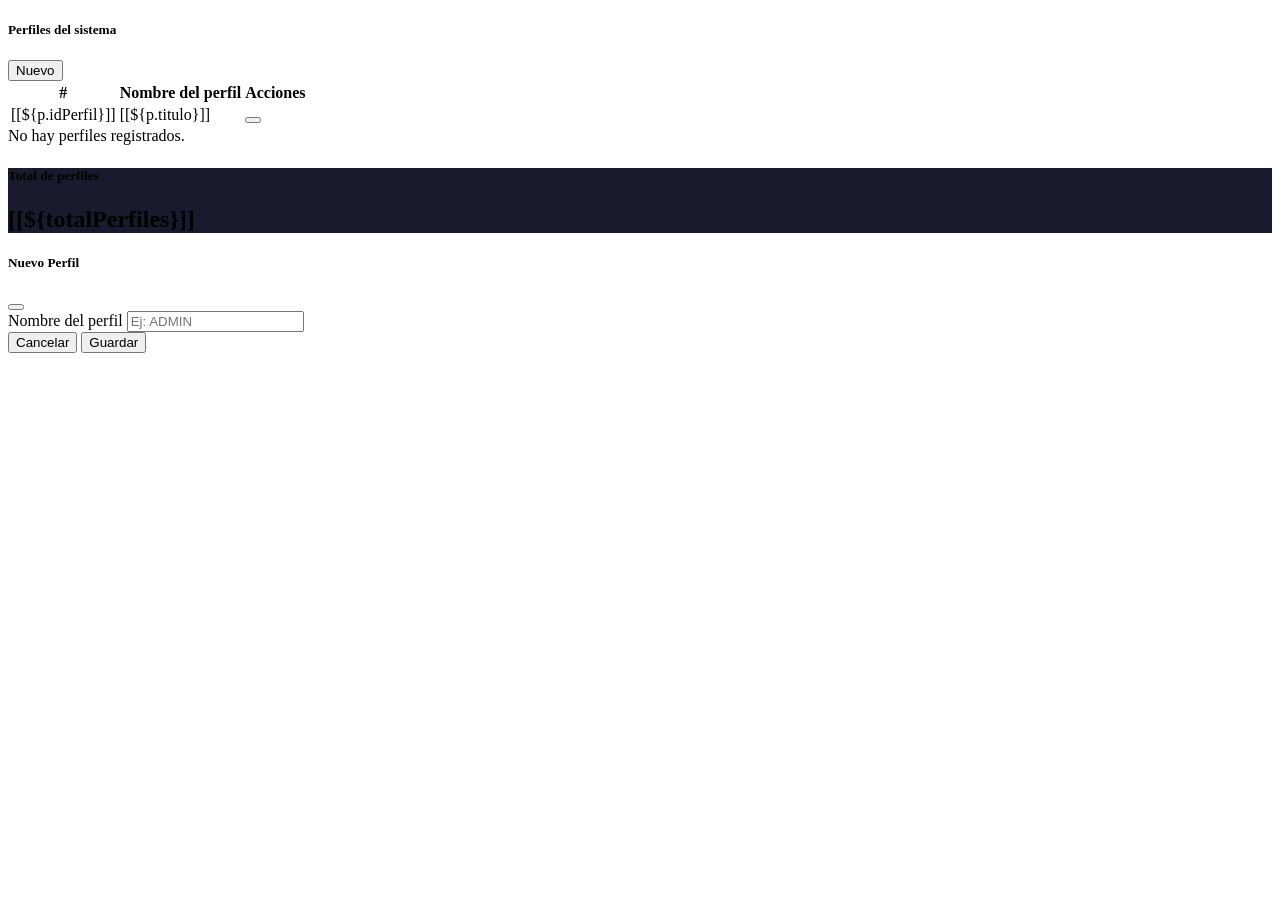
<file: src/main/resources/templates/perfil/listado.html>
<!DOCTYPE html>
<html xmlns="http://www.w3.org/1999/xhtml"
      xmlns:th="http://www.thymeleaf.org"
      xmlns:sec="http://www.thymeleaf.org/thymeleaf-extras-springsecurity6">
    <head th:replace="~{general/fragmentos :: head}"/>
    <body>
        <header th:replace="~{general/fragmentos :: encabezado}"/>
        <section th:replace="~{general/fragmentos :: mensajes}"/>
        <section th:replace="~{general/fragmentos :: modalConfirmar}"/>

        <div class="container my-4">
            <div class="row">
                <div class="col-md-8">
                    <div class="card">
                        <div class="card-header bg-dark text-white d-flex justify-content-between align-items-center">
                            <h5 class="mb-0"><i class="fas fa-id-badge me-2"></i>Perfiles del sistema</h5>
                            <button class="btn btn-success btn-sm" data-bs-toggle="modal" data-bs-target="#agregarPerfilModal">
                                <i class="fas fa-plus me-1"></i>Nuevo
                            </button>
                        </div>
                        <div class="card-body">
                            <table class="table table-striped table-hover" th:if="${perfiles != null and !perfiles.empty}">
                                <thead>
                                    <tr>
                                        <th>#</th>
                                        <th>Nombre del perfil</th>
                                        <th>Acciones</th>
                                    </tr>
                                </thead>
                                <tbody>
                                    <tr th:each="p : ${perfiles}">
                                        <td>[[${p.idPerfil}]]</td>
                                        <td>[[${p.titulo}]]</td>
                                        <td>
                                            <a th:href="@{/perfil/modificar/}+${p.idPerfil}" class="btn btn-warning btn-sm">
                                                <i class="fas fa-pencil-alt"></i>
                                            </a>
                                            <button class="btn btn-danger btn-sm"
                                                    data-bs-toggle="modal" data-bs-target="#confirmarEliminarModal"
                                                    th:data-bs-id="${p.idPerfil}"
                                                    th:data-bs-descripcion="${p.titulo}"
                                                    onclick="document.getElementById('formEliminarPerfil').action='/perfil/eliminar'; document.getElementById('campoIdModal').name='idPerfil';">
                                                <i class="fas fa-trash"></i>
                                            </button>
                                        </td>
                                    </tr>
                                </tbody>
                            </table>
                            <div th:if="${perfiles == null or perfiles.empty}" class="alert alert-info">
                                No hay perfiles registrados.
                            </div>
                        </div>
                    </div>
                </div>
                <div class="col-md-4">
                    <div class="card text-center text-white" style="background-color:#1a1a2e;">
                        <div class="card-body">
                            <h5>Total de perfiles</h5>
                            <h2><i class="fas fa-id-badge me-2"></i>[[${totalPerfiles}]]</h2>
                        </div>
                    </div>
                </div>
            </div>
        </div>

        <!-- Form oculto para eliminar -->
        <form id="formEliminarPerfil" method="post" th:action="@{/perfil/eliminar}">
            <input type="hidden" id="campoIdModal" name="idPerfil"/>
        </form>
        <script>
            document.getElementById('btnConfirmarEliminar').addEventListener('click', function() {
                document.getElementById('formEliminarPerfil').submit();
            });
        </script>

        <!-- Modal agregar perfil -->
        <div class="modal fade" id="agregarPerfilModal" tabindex="-1" aria-hidden="true">
            <div class="modal-dialog">
                <div class="modal-content">
                    <div class="modal-header bg-primary text-white">
                        <h5 class="modal-title"><i class="fas fa-plus me-2"></i>Nuevo Perfil</h5>
                        <button type="button" class="btn-close btn-close-white" data-bs-dismiss="modal"></button>
                    </div>
                    <form th:action="@{/perfil/guardar}" method="post">
                        <div class="modal-body">
                            <div class="mb-3">
                                <label class="form-label fw-semibold">Nombre del perfil</label>
                                <input type="text" name="titulo" class="form-control" maxlength="100" required placeholder="Ej: ADMIN"/>
                            </div>
                        </div>
                        <div class="modal-footer">
                            <button type="button" class="btn btn-secondary" data-bs-dismiss="modal">Cancelar</button>
                            <button type="submit" class="btn btn-primary"><i class="fas fa-save me-1"></i>Guardar</button>
                        </div>
                    </form>
                </div>
            </div>
        </div>

        <footer th:replace="~{general/fragmentos :: pie}"/>
    </body>
</html>
</file>
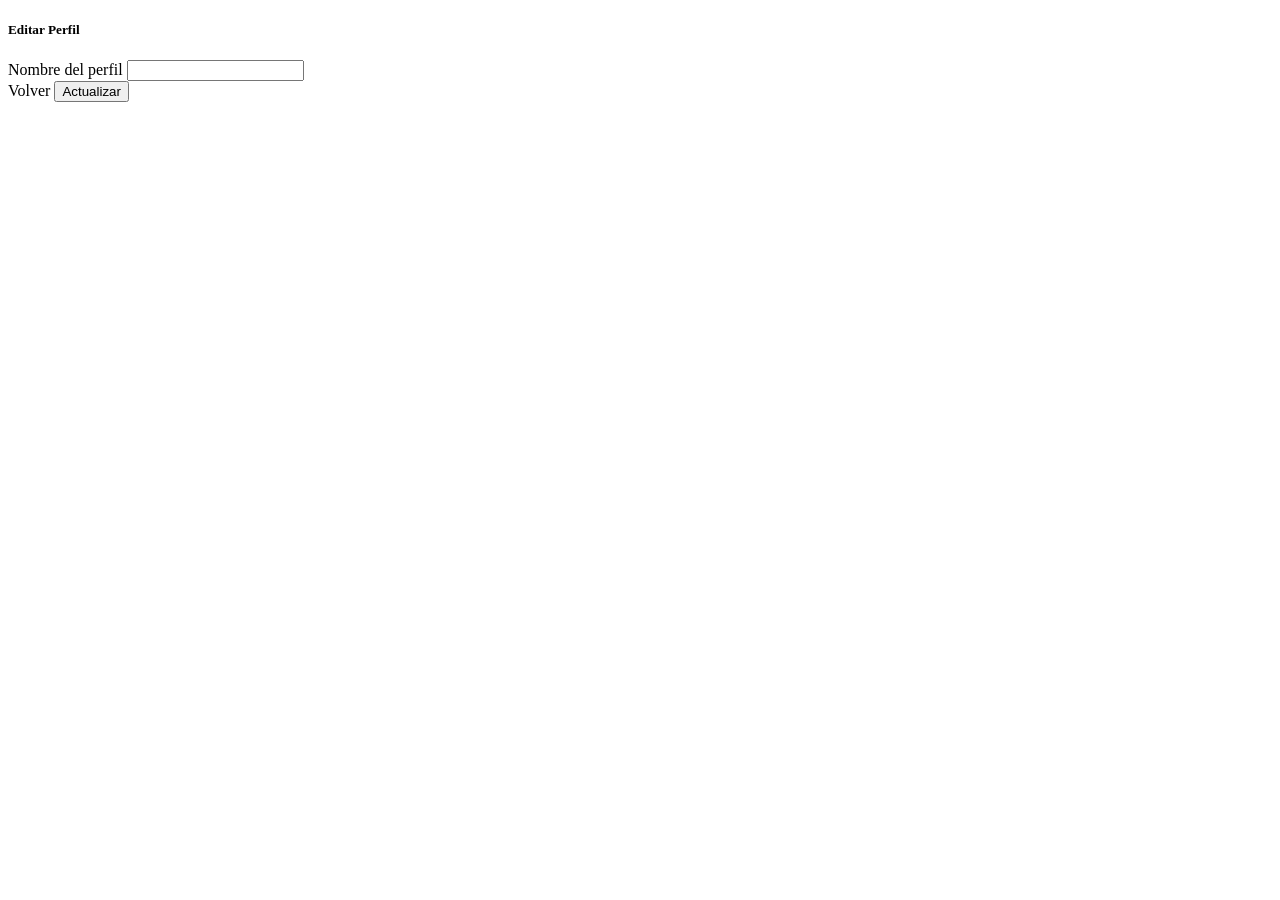
<file: src/main/resources/templates/perfil/modifica.html>
<!DOCTYPE html>
<html xmlns="http://www.w3.org/1999/xhtml"
      xmlns:th="http://www.thymeleaf.org">
    <head th:replace="~{general/fragmentos :: head}"/>
    <body>
        <header th:replace="~{general/fragmentos :: encabezado}"/>
        <section th:replace="~{general/fragmentos :: mensajes}"/>

        <div class="container my-4">
            <div class="row justify-content-center">
                <div class="col-md-6">
                    <div class="card">
                        <div class="card-header bg-warning text-dark">
                            <h5 class="mb-0"><i class="fas fa-pencil-alt me-2"></i>Editar Perfil</h5>
                        </div>
                        <div class="card-body">
                            <form th:action="@{/perfil/guardar}" method="post" th:object="${perfil}">
                                <input type="hidden" name="idPerfil" th:field="*{idPerfil}"/>
                                <div class="mb-3">
                                    <label class="form-label fw-semibold">Nombre del perfil</label>
                                    <input type="text" name="titulo" th:field="*{titulo}" class="form-control" maxlength="100" required/>
                                </div>
                                <div class="d-flex gap-2">
                                    <a th:href="@{/perfil/listado}" class="btn btn-secondary">
                                        <i class="fas fa-arrow-left me-1"></i>Volver
                                    </a>
                                    <button type="submit" class="btn btn-warning">
                                        <i class="fas fa-save me-1"></i>Actualizar
                                    </button>
                                </div>
                            </form>
                        </div>
                    </div>
                </div>
            </div>
        </div>

        <footer th:replace="~{general/fragmentos :: pie}"/>
    </body>
</html>
</file>
